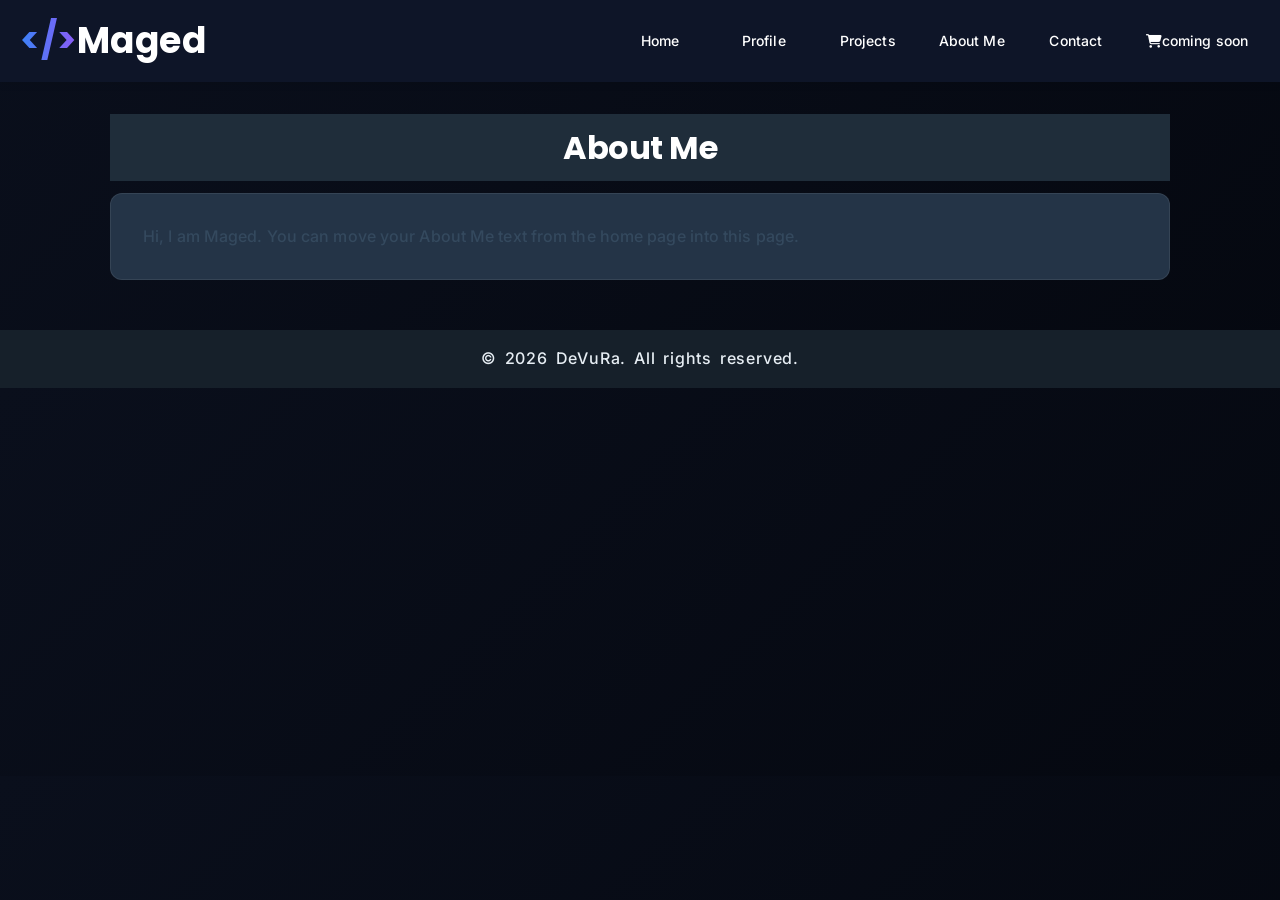
<file: aboutme.html>
<!DOCTYPE html>
<html lang="en">
<head>
    <meta charset="UTF-8">
    <meta name="viewport" content="width=device-width, initial-scale=1.0">
    <title>About Me - Maged</title>
    <link rel="stylesheet" href="style.css">
    <link rel="stylesheet" href="animations.css">
    <link rel="stylesheet" href="https://cdnjs.cloudflare.com/ajax/libs/font-awesome/6.4.0/css/all.min.css">
</head>
<body class="contact-page">
    <script>
        function toggleNav() {
            var header = document.querySelector('.header-container');
            header.classList.toggle('mobile-open');
        }
    </script>
    <script src="portfolio.js"></script>
    <div class="header-container">
        <h1><span id="name1">&lt;/&gt;</span>Maged</h1>
        <div class="boxes">
            <a href="index.html" class="box1 nav-link">Home</a>
            <a href="home.html" class="box1 nav-link">Profile</a>
            <a href="projects.html" class="box1 nav-link">Projects</a>
            <a href="aboutme.html" class="box2 nav-link">About Me</a>
            <a href="contact.html" class="box3 nav-link">Contact</a>
            <a href="#" class="box4 nav-link"><i class="fas fa-shopping-cart"></i> coming soon</a>
        </div>
        <button class="hamburger" onclick="toggleNav()">
            <i class="fas fa-bars"></i>
        </button>
    </div> 

    <main class="contact-main">
        <h2 id="cn" class="animate-on-scroll">About Me</h2>
        <section class="contact-container animate-on-scroll">
            <p>Hi, I am Maged. You can move your About Me text from the home page into this page.</p>
        </section>
    </main>

    <div id="copyright">© 2026 DeVuRa. All rights reserved.</div>
</body>
</html>
</file>
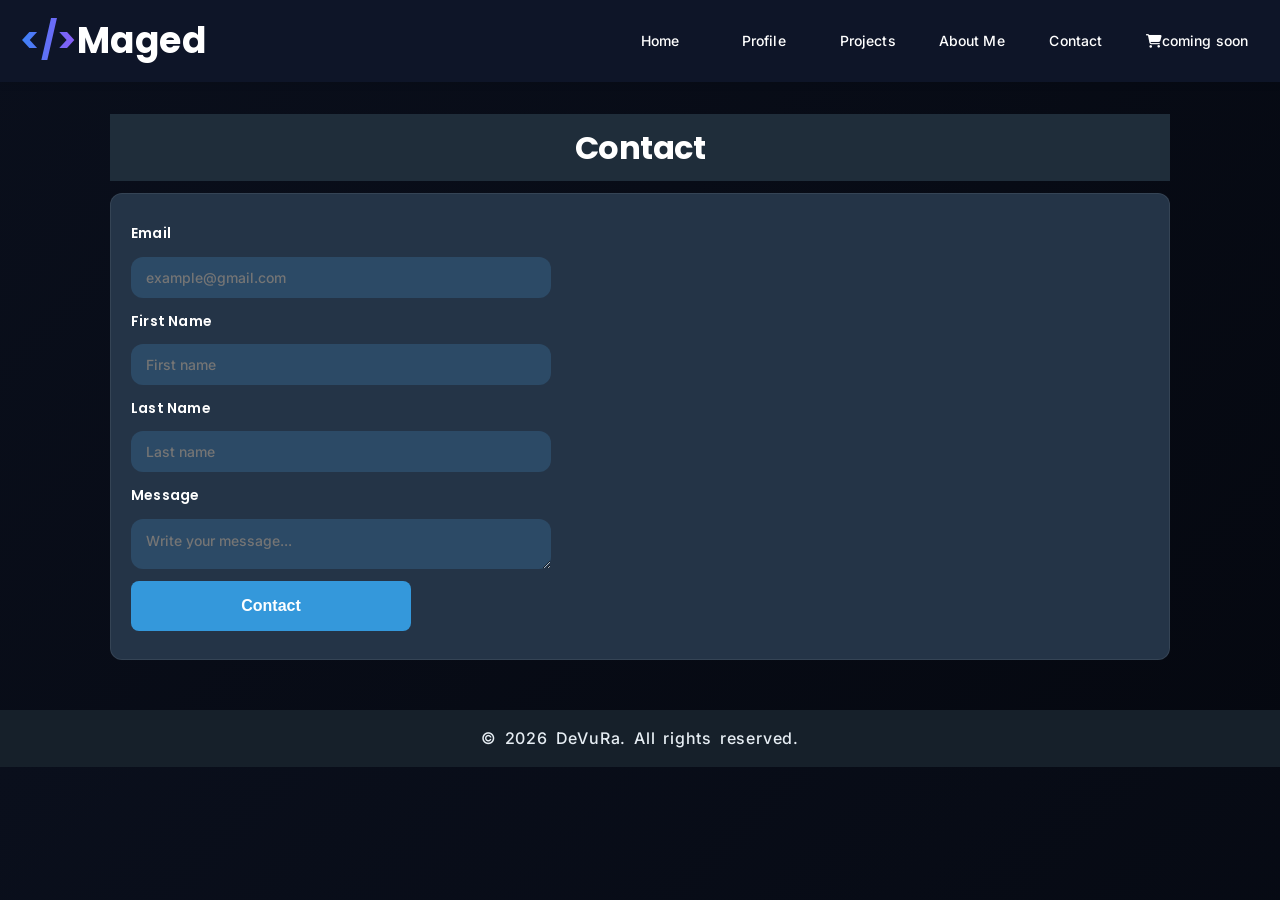
<file: contact.html>
<!DOCTYPE html>
<html lang="en">
<head>
    <meta charset="UTF-8">
    <meta name="viewport" content="width=device-width, initial-scale=1.0">
    <title>Contact - Maged</title>
    <link rel="stylesheet" href="style.css">
    <link rel="stylesheet" href="animations.css">
    <link rel="stylesheet" href="https://cdnjs.cloudflare.com/ajax/libs/font-awesome/6.4.0/css/all.min.css">
</head>
<body class="contact-page">
    <script>
        function toggleNav() {
            var header = document.querySelector('.header-container');
            header.classList.toggle('mobile-open');
        }
    </script>
    <script src="portfolio.js"></script>
    <div class="header-container">
        <h1><span id="name1">&lt;/&gt;</span>Maged</h1>
        <div class="boxes">
            <a href="index.html" class="box1 nav-link">Home</a>
            <a href="home.html" class="box1 nav-link">Profile</a>
            <a href="projects.html" class="box1 nav-link">Projects</a>
            <a href="aboutme.html" class="box2 nav-link">About Me</a>
            <a href="contact.html" class="box3 nav-link">Contact</a>
            <a href="#" class="box4 nav-link"><i class="fas fa-shopping-cart"></i> coming soon</a>
        </div>
        <button class="hamburger" onclick="toggleNav()">
            <i class="fas fa-bars"></i>
        </button>
    </div> 

    <main class="contact-main">
        <h2 id="cn" class="animate-on-scroll">Contact</h2>
        <section class="contact-container animate-on-scroll">
            <form class="contact-me">
                <label for="email">Email</label>
                <input type="email" name="email" id="email" maxlength="35" placeholder="example@gmail.com">

                <label for="firstname">First Name</label>
                <input type="text" name="firstname" id="firstname" placeholder="First name">

                <label for="lastname">Last Name</label>
                <input type="text" name="lastname" id="lastname" placeholder="Last name">

                <label for="message">Message</label>
                <textarea name="message" id="message" rows="4" placeholder="Write your message..."></textarea>

                <button type="submit" id="submit">Contact</button>
            </form>
        </section>
    </main>

    <div id="copyright">© 2026 DeVuRa. All rights reserved.</div>
</body>
</html>
</file>
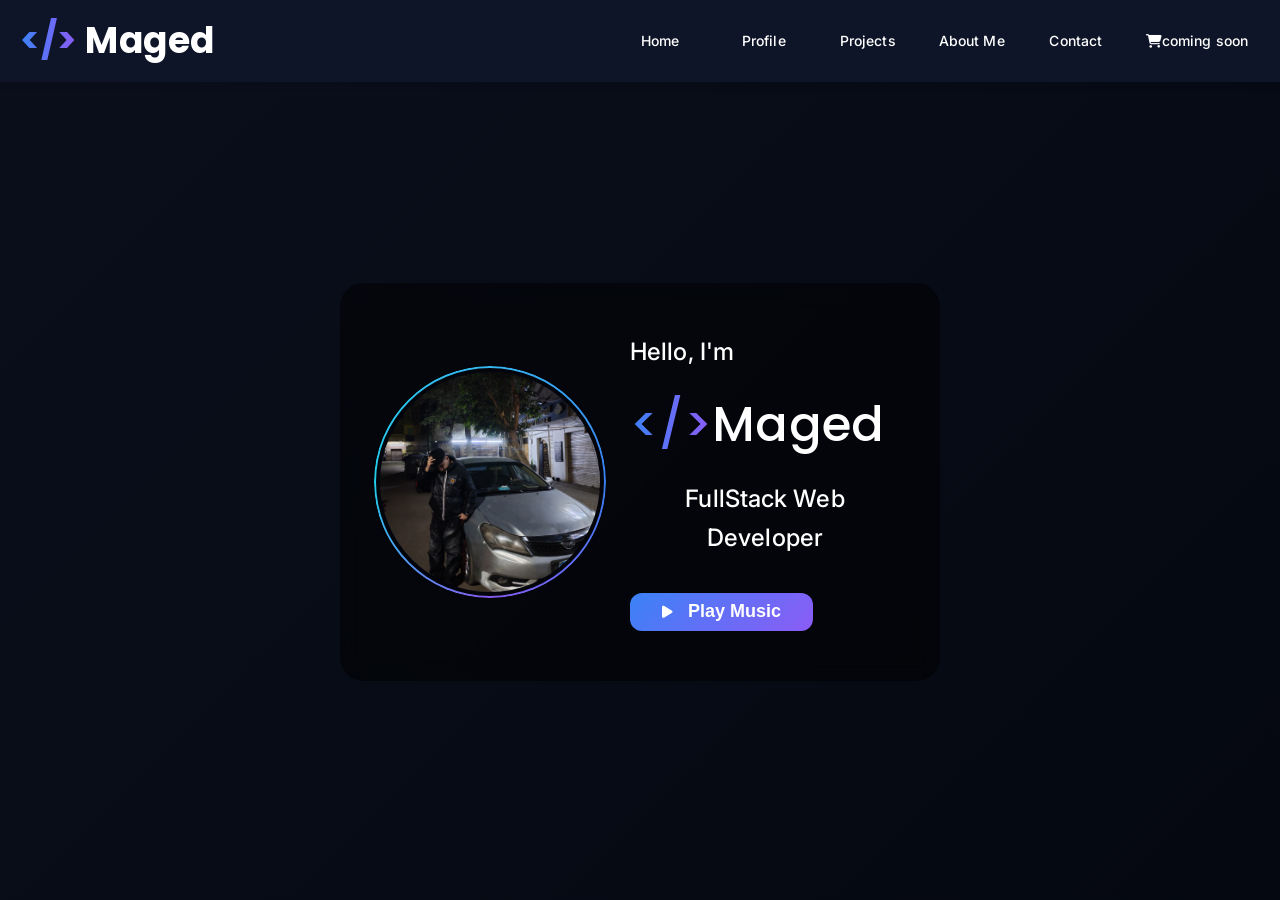
<file: home.html>
<html lang="en">
<head>
    <meta charset="UTF-8">
    <meta name="viewport" content="width=device-width, initial-scale=1.0">
    <title>Maged - Profile</title>
    <link rel="stylesheet" href="style.css">
    <link rel="stylesheet" href="animations.css">
    <link rel="stylesheet" href="pages-styling/home.css">
    <link rel="stylesheet" href="https://cdnjs.cloudflare.com/ajax/libs/font-awesome/6.4.0/css/all.min.css">
</head>
<body class="profile-page">
    <script>
        console.log("Hello Maged");
        function toggleNav() {
            var header = document.querySelector('.header-container');
            header.classList.toggle('mobile-open');
        }
        function playMusic() {
            var audio = document.getElementById("music");
            if (audio.paused) {
                audio.play();
                document.getElementById("musicBtn").innerHTML = '<i class="fas fa-pause"></i> Pause Music';
            } else {
                audio.pause();
                document.getElementById("musicBtn").innerHTML = '<i class="fas fa-play"></i> Play Music';
            }
        }
    </script>
    <script src="portfolio.js"></script>
    
    <video autoplay muted loop id="bg-video">
        <source src="pages/88481-606110665.mp4" type="video/mp4">
    </video>
    
    <audio id="music" loop>
        <source src="mondamusic-bedroom-night-sensual-massage-512912.mp3" type="audio/mp3">
    </audio>
    
    
    <div class="header-container">
        <h1><span id="name1">&lt;/&gt;</span> Maged</h1>
        <div class="boxes">
            <a href="index.html" class="box1 nav-link">Home</a>
            <a href="home.html" class="box1 nav-link">Profile</a>
            <a href="projects.html" class="box1 nav-link">Projects</a>
            <a href="aboutme.html" class="box2 nav-link">About Me</a>
            <a href="contact.html" class="box3 nav-link">Contact</a>
            <a href="#" class="box4 nav-link"><i class="fas fa-shopping-cart"></i> coming soon</a>
        </div>
        <button class="hamburger" onclick="toggleNav()">
            <i class="fas fa-bars"></i>
        </button>
    </div>

    <div class="profile-content">
        <div class="profile-card animate-on-scroll">
            <div class="hero-image-wrap">
                <img class="mgd" src="images/profile.jpg" alt="Maged">
            </div>
            <div class="profile-text">
                <span style="color: white; font-size: 24px;">Hello, I'm</span>
                <span style="color: white; font-size: 48px; font-family: 'Poppins', 'Inter', 'Segoe UI', -apple-system, sans-serif;"><span id="name1">&lt;/&gt;</span>Maged</span>
                <span style="color: white; font-size: 24px;">FullStack Web Developer</span>
                <button id="musicBtn" onclick="playMusic()" class="music-btn">
                    <i class="fas fa-play"></i> Play Music
                </button>
            </div>
        </div>
    </div>
</body>
</html>
</file>
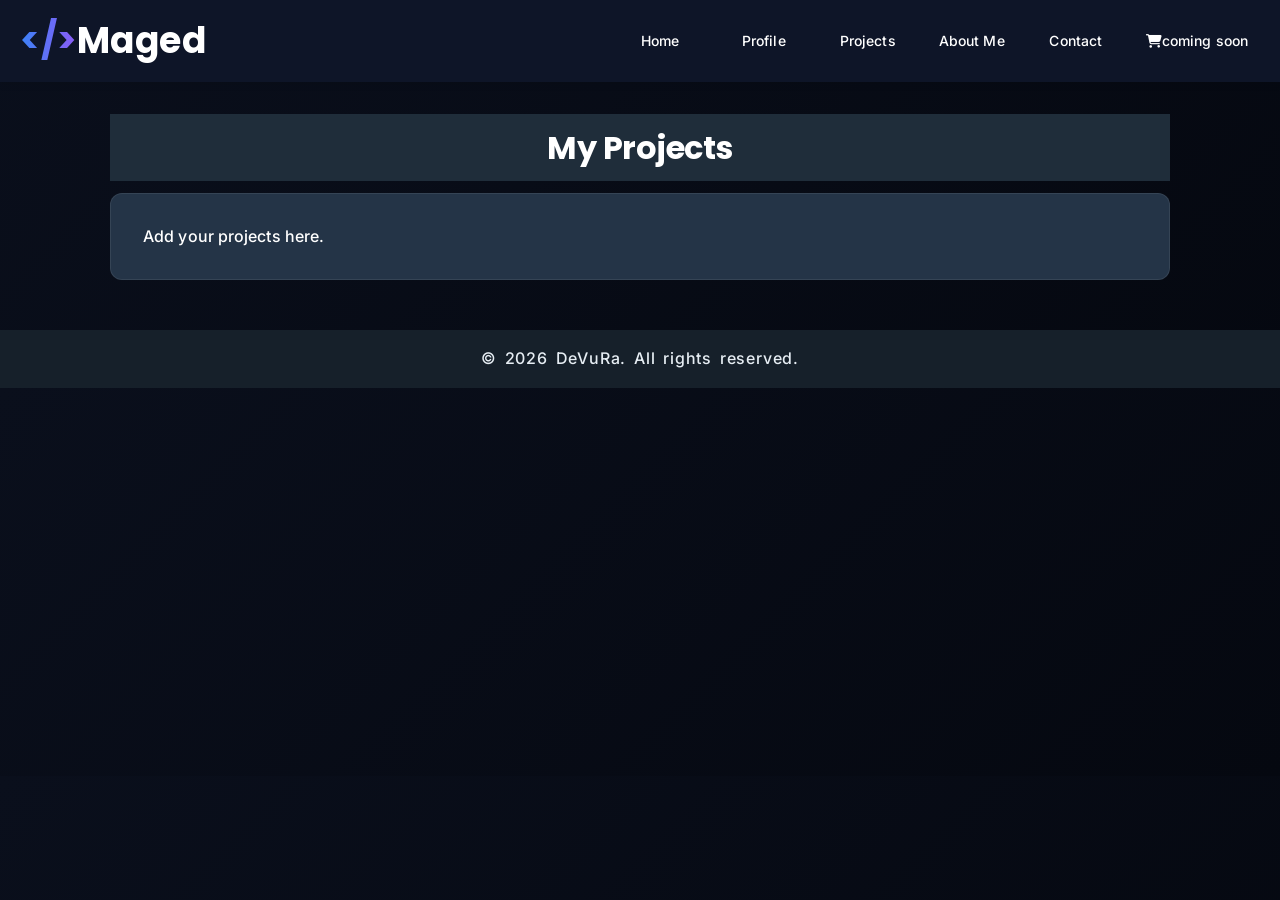
<file: projects.html>
<!DOCTYPE html>
<html lang="en">
<head>
    <meta charset="UTF-8">
    <meta name="viewport" content="width=device-width, initial-scale=1.0">
    <title>Projects - Maged</title>
    <link rel="stylesheet" href="style.css">
    <link rel="stylesheet" href="animations.css">
    <link rel="stylesheet" href="https://cdnjs.cloudflare.com/ajax/libs/font-awesome/6.4.0/css/all.min.css">
</head>
<body class="contact-page">
    <script>
        function toggleNav() {
            var header = document.querySelector('.header-container');
            header.classList.toggle('mobile-open');
        }
    </script>
    <script src="portfolio.js"></script>
    <div class="header-container">
        <h1><span id="name1">&lt;/&gt;</span>Maged</h1>
        <div class="boxes">
            <a href="index.html" class="box1 nav-link">Home</a>
            <a href="home.html" class="box1 nav-link">Profile</a>
            <a href="projects.html" class="box1 nav-link">Projects</a>
            <a href="aboutme.html" class="box2 nav-link">About Me</a>
            <a href="contact.html" class="box3 nav-link">Contact</a>
            <a href="#" class="box4 nav-link"><i class="fas fa-shopping-cart"></i> coming soon</a>
        </div>
        <button class="hamburger" onclick="toggleNav()">
            <i class="fas fa-bars"></i>
        </button>
    </div> 

    <main class="contact-main">
        <h2 id="cn" class="animate-on-scroll">My Projects</h2>
        <section class="contact-container animate-on-scroll">
            <p style="color: white; text-align: center;">Add your projects here.</p>
        </section>
    </main>

    <div id="copyright">© 2026 DeVuRa. All rights reserved.</div>
</body>
</html>
</file>
<file: style.css>
@import url('https://fonts.googleapis.com/css2?family=Inter:wght@400;500;600;700&family=Poppins:wght@500;600;700&display=swap');

* {
    margin: 0;
    padding: 0;
    box-sizing: border-box;
}

html {
    scroll-behavior: smooth;
    overflow-x: hidden;
    max-width: 100vw;
}

body{
    background: linear-gradient(135deg, #0A0F1C, #050810);
    font-weight: 500;
    font-family: 'Inter', 'Segoe UI', -apple-system, sans-serif;
    margin: 0;
    padding: 0;
    padding-top: 64px;
    color: #2c3e50;
    line-height: 1.6;
    letter-spacing: 0.1px;
    min-height: 100vh;
    overflow-x: hidden;
}

.header-container {
    display: flex;
    flex-direction: row;
    align-items: center;
    justify-content: space-between;
    padding: 12px 20px;
    background-color: rgba(15, 22, 41, 0.98);
    backdrop-filter: blur(10px);
    font-size: 20px;
    min-height: 64px;
    position: fixed;
    top: 0;
    left: 0;
    right: 0;
    width: 100%;
    max-width: 100vw;
    box-sizing: border-box;
    z-index: 1000;
    box-shadow: 0 2px 8px rgba(0, 0, 0, 0.1);
}

.hamburger {
    display: flex;
    background: none;
    border: none;
    color: white;
    font-size: 24px;
    cursor: pointer;
    padding: 8px;
    margin-left: auto;
    width: 40px;
    height: 40px;
    align-items: center;
justify-content: center;
}

.boxes {
    display: none;
}

.box1, .box2, .box3 {
    display: flex;
    flex-direction: row;
    padding: 0;
    align-content: center;
}

.header-container.mobile-open .boxes {
    display: flex;
    flex-direction: column;
    position: fixed;
    top: 64px;
    left: 0;
    right: 0;
    background-color: rgba(15, 22, 41, 0.98);
    backdrop-filter: blur(10px);
    padding: 16px;
    gap: 8px;
    max-height: calc(100vh - 64px);
    overflow-y: auto;
}

.header-container.mobile-open .boxes .nav-link {
    width: 100%;
    justify-content: flex-start;
    padding: 12px 16px;
}


button{
    text-decoration: none;
    border: none;
    cursor: pointer;
    background: none;
    background-color: transparent;
    min-width: 92px;
    height: 38px;
    display: flex;
    justify-content: center;
    align-items: center;
    font-size: 14px;
    font-weight: 500;
    padding: 0 12px;
    color: #FFFFFF;
    border-radius: 6px;
    transition: all 0.3s ease;
}

a{
    text-decoration: none;
    color: black;
} 

.nav-link{
    border: none;
    cursor: pointer;
    background: none;
    background-color: transparent;
    min-width: 92px;
    height: 38px;
    display: flex;
    justify-content: center;
    align-items: center;
    font-size: 14px;
    font-weight: 500;
    padding: 0 12px;
    color: #FFFFFF;
    border-radius: 6px;
    transition: all 0.3s ease;
}

.nav-link:hover{
    background-color: #3498db;
    transform: translateY(-2px);
    box-shadow: 0 4px 12px rgba(52, 152, 219, 0.3);
}

h1{
    font-size: 36px;
    color: #FFFFFF;
    font-weight: 700;
    font-family: 'Poppins', 'Inter', 'Segoe UI', -apple-system, sans-serif;
    letter-spacing: 0.5px;
}


button:hover{
    background-color: #3498db;
    transform: translateY(-2px);
    box-shadow: 0 4px 12px rgba(52, 152, 219, 0.3);
}

button i {
    margin-right: 5px;
    font-size: 14px;
}

button a{
    display: flex;
    width: 100%;
    height: 100%;
    justify-content: center;
    align-items: center;
    color: inherit;
}

#read-more{
    display: inline-flex;
    min-width: 92px;
    height: 38px;
    padding: 0 12px;
    align-items: center;
    justify-content: center;
    border-radius: 6px;
    background-color: #3498db;
    color: #FFFFFF;
    font-size: 14px;
    font-weight: 700;
    transition: all 0.3s ease;
}

#read-more:hover{
    transform: translateY(-2px);
    box-shadow: 0 4px 12px rgba(52, 152, 219, 0.3);
}

@media (min-width: 1024px) {
    .boxes {
        display: flex;
        flex-direction: row;
        gap: 12px;
        margin-left: auto;
        flex-wrap: wrap;
        justify-content: flex-end;
    }

    .hamburger {
        display: none;
    }

    .box1, .box2, .box3 {
        display: flex;
        flex-direction: row;
        padding: 0;
        align-content: center;
    }
}

@media (max-width: 1023px) {
    .header-container {
        padding: 10px 14px;
        min-height: 70px;
    }

    h1 {
        font-size: 24px;
    }

    .hero-section {
        flex-direction: column;
        padding: 20px;
        text-align: center;
    }

    .hero-text {
        text-align: center;
    }

    .mgd {
        width: 280px;
        height: 280px;
    }

    .abt {
        flex-direction: column;
        padding: 0 10px;
    }

    .abt1 {
        margin-top: 20px;
        padding: 16px;
    }

    .contact-container {
        flex-direction: column;
    }

    .contact-me {
        width: 100%;
    }
}

@media (max-width: 520px) {
    .header-container {
        padding: 8px 10px;
        flex-wrap: nowrap;
        align-items: flex-start;
    }

    h1 {
        font-size: 16px;
    }

    .hamburger {
        font-size: 18px;
        padding: 4px;
    }

    body {
        padding-top: 64px;
        overflow-x: hidden;
    }

    h2 {
        font-size: 20px;
    }

    .abt1 {
        font-size: 13px;
        padding: 10px;
        flex: 1 1 100%;
    }

    .hero-section {
        padding: 10px;
    }

    .mgd {
        width: 180px;
        height: 180px;
    }

    .hero-text {
        font-size: 12px;
    }

    .line-text {
        font-size: 11px;
    }

    .cards {
        padding: 0 8px;
        gap: 10px;
    }

    .card1, .card2, .card3 {
        width: 100%;
        min-height: 150px;
    }

    .nav-link {
        min-width: unset;
        width: 100%;
        padding: 10px 12px;
        font-size: 13px;
    }

    .hero-image-wrap::before {
        inset: -5px;
    }

    .hero-image-wrap::after {
        inset: -4px;
    }
}


.cards{
    display: flex;
    flex-direction: row;
    gap: 20px;
    justify-content: center;
    align-items: center;
    margin-top: 50px;
    justify-content: space-around;
    transition: 0.8s ease-in-out;
    flex-wrap: wrap;
    padding: 0 20px;
}

img{
    border-radius: 12px;
}

.card1{
    background-color: #FFFFFF;
    display: flex;
    justify-content: flex-start;
    align-items: center;
    font-size: 16px;
    font-weight: 600;
    color: #2c3e50;
    flex-direction: column;
    border-radius: 12px;
    box-shadow: 0 4px 12px rgba(0, 0, 0, 0.08);
    overflow: hidden;
    width: min(100%, 320px);
    min-height: 230px;
    cursor: pointer;
    transition: all 0.3s ease;
}

.card1:hover{
    transform: translateY(-5px);
    box-shadow: 0 8px 20px rgba(52, 152, 219, 0.15);
    transition: ease-in-out 0.3s;
}


.card2{
    background-color: #FFFFFF;
    display: flex;
    justify-content: flex-start;
    align-items: center;
    font-size: 16px;
    font-weight: 600;
    color: #2c3e50;
    flex-direction: column;
    border-radius: 12px;
    box-shadow: 0 4px 12px rgba(0, 0, 0, 0.08);
    overflow: hidden;
    width: min(100%, 320px);
    min-height: 230px;
    cursor: pointer;
    transition: all 0.3s ease;
}

.card2:hover{
    transform: translateY(-5px);
    box-shadow: 0 8px 20px rgba(52, 152, 219, 0.15);
    transition: ease-in-out 0.3s;
}

.card3{
    background-color: #FFFFFF;
    display: flex;
    justify-content: flex-start;
    align-items: center;
    font-size: 16px;
    font-weight: 600;
    color: #2c3e50;
    flex-direction: column;
    border-radius: 12px;
    box-shadow: 0 4px 12px rgba(0, 0, 0, 0.08);
    overflow: hidden;
    width: min(100%, 320px);
    min-height: 230px;
    cursor: pointer;
    transition: all 0.3s ease;
}

.card3:hover{
    transform: translateY(-5px);
    box-shadow: 0 8px 20px rgba(52, 152, 219, 0.15);
    transition: ease-in-out 0.3s;
}

img {
    width: 100%;
    height: 200px;
    object-fit: cover;
    display: flex;
}

h2{
    color: white;
    display: flex;
    justify-content: center;
    align-items: center;
    font-weight: 700;
    font-size: 32px;
    letter-spacing: -0.5px;
    font-family: 'Poppins', 'Inter', 'Segoe UI', -apple-system, sans-serif;
}

h2:hover{
    transform: translateY(-5px);
    box-shadow: 0 8px 20px rgba(0, 153, 255, 0.15);
    transition: ease-in-out 0.3s;
}

p{
    display: flex;
    font-family: 'Inter', 'Segoe UI', -apple-system, sans-serif;
    font-size: 16px;
    line-height: 1.8;
    padding: 12px;
    color: #34495e;
}

h3{
    text-align: center;
    align-items: flex-end;
    color: #2c3e50;
    font-weight: 600;
    font-size: 16px;
    margin: 0;
    padding: 8px 0 0 0;
    font-family: 'Poppins', 'Inter', 'Segoe UI', -apple-system, sans-serif;
    letter-spacing: 0.2px;
}


.abt{
    display: flex;
    flex-direction: row;
    gap: clamp(20px, 6vw, 70px);
    align-items: center;
    justify-content: center;
    padding: 0 20px;
    flex-wrap: wrap;
}
.abt1{
    flex-direction: column;
    align-items: center;
    margin-top: 50px;
    width: min(100%, 700px);
    flex: 1 1 700px;
    padding: 20px;
    font-weight: 400;
    font-size: 17px;
    background: #ffffff;
    border-radius: 14px;
    box-shadow: 0 4px 14px rgba(0, 0, 0, 0.07);
}

.mgd{
    display: flex;
    width: min(100%, 360px);
    aspect-ratio: 1 / 1;
    height: auto;
    object-fit: cover;
    border-radius: 50% !important;
    border: 0;
    position: relative;
    z-index: 3;
    box-shadow: none;
}

.mgd:hover{
    transform: translateY(-5px);
    box-shadow: 0 8px 20px rgba(52, 152, 219, 0.15);
    transition: ease-in-out 0.3s;
    background-color: black;
}

.hero-image-wrap{
    position: relative;
    width: min(100%, 360px);
    flex: 0 0 min(100%, 360px);
    display: flex;
    justify-content: center;
    align-items: center;
    isolation: isolate;
}

.hero-image-wrap::before{
    content: "";
    position: absolute;
    inset: -10px;
    border-radius: 50%;
    background: radial-gradient(circle, rgba(56, 189, 248, 0.16), rgba(10, 15, 28, 0.06) 55%, rgba(10, 15, 28, 0) 78%);
    filter: blur(2px);
    z-index: 1;
    pointer-events: none;
    animation: orbPulse 5.4s ease-in-out infinite;
}

.hero-image-wrap::after{
    content: "";
    position: absolute;
    inset: -8px;
    border-radius: 50%;
    background: conic-gradient(from 0deg, #38bdf8, #3b82f6, #8b5cf6, #22d3ee, #38bdf8);
    padding: 2px;
    -webkit-mask: linear-gradient(#000 0 0) content-box, linear-gradient(#000 0 0);
    mask: linear-gradient(#000 0 0) content-box, linear-gradient(#000 0 0);
    -webkit-mask-composite: xor;
    mask-composite: exclude;
    filter: blur(0.6px);
    z-index: 0;
    pointer-events: none;
    animation: orbSpin 10s linear infinite;
}

.hero-image-wrap:hover::before{
    animation-duration: 4s;
}

.hero-image-wrap:hover::after{
    animation-duration: 7s;
}


.contact-container{
    display: flex;
    background-color: #2c3e50;
    color: #FFFFFF;
    flex-direction: row;
    justify-content: space-between;
    gap: clamp(20px, 6vw, 80px);
    padding: 20px;
    flex-wrap: wrap;
    width: 100%;
}

body.contact-page{
    min-height: auto;
    background-color: #1b2430;
    color: #e6edf3;
}

.contact-main{
    width: min(100%, 1100px);
    margin: 0 auto;
    padding: 50px 20px;
}

body.contact-page .contact-container{
    flex: 0;
    margin-top: 12px;
    border-radius: 12px;
    gap: clamp(16px, 4vw, 36px);
    padding: 16px 20px;
    background-color: #243447;
    border: 1px solid rgba(255, 255, 255, 0.08);
}

.contact-me{
    display: flex;
    flex-direction: column;
    width: min(100%, 420px);
    padding: 12px 0;
    gap: 12px;
}

input, textarea{
    background-color: #2c4a66;
    border-radius: 12px;
    width: 100%;
    max-width: 100%;
    text-align: left;
    padding-left: 15px;
    padding-top: 12px;
    padding-bottom: 12px;
    padding-right: 12px;
    color: #FFFFFF;
    border: none;
    font-size: 14px;
    font-weight: 500;
    font-family: 'Inter', 'Segoe UI', -apple-system, sans-serif;
    resize: vertical;
}

label{
    font-family: 'Poppins', 'Inter', 'Segoe UI', -apple-system, sans-serif;
    font-size: 14px;
    font-weight: 600;
    letter-spacing: 0.2px;
}

textarea{
    height: 50px;
    max-height: 60px;
    line-height: 1.4;
    overflow-y: auto;
}

#cn{
    color: white;
    background-color: #1f2d3a;
    border-radius: 0;
    padding: 8px 14px;
}
#cn:hover{
    transform: translateY(-0.5px);
    box-shadow: 0 8px 20px rgba(0, 153, 255, 0.15);
    transition: ease-in-out 0.3s;
}

#copyright{
    display: flex;
    padding: 16px 12px;
    background-color: #16202a;
    color: #e6edf3;
    justify-content: center;
    text-align: center;
    letter-spacing: 0.8px;
    word-spacing: 3px;
    margin-top: auto;
}


#submit{
    display: flex;
    background-color: #3498db;
    width: min(100%, 280px);
    height: 50px;
    padding: 15px 20px;
    font-size: 16px;
    font-weight: 600;
    justify-content: center;
    align-items: center;
    cursor: pointer;
    border: none;
    border-radius: 8px;
    color: #FFFFFF;
    transition: all 0.3s ease;
}

@media (max-width: 900px) {
    .contact-container {
        flex-direction: column;
        align-items: stretch;
    }

    .abt {
        flex-wrap: wrap;
    }
}

#submit:hover{
    background-color: #2980b9;
    transform: translateY(-3px);
    box-shadow: 0 6px 16px rgba(52, 152, 219, 0.4);
}

.devura{
    font-weight: 700;
    font-size: 16px;
    letter-spacing: 0.5px;
    font-family: 'Poppins', 'Inter', 'Segoe UI', -apple-system, sans-serif;
    color: #3498db;
    word-spacing: 3px;
}

#name1{
    background: linear-gradient(90deg, #3b82f6, #8b5cf6);
    background-clip: text;
    -webkit-background-clip: text;
    -webkit-text-fill-color: transparent;
}

#mg33{
    background: linear-gradient(90deg, #3B82F6, #8B5CF6);
    background-clip: text;
    -webkit-background-clip: text;
    -webkit-text-fill-color: transparent;
    text-shadow: 0 0 20px rgba(139, 92, 246, 0.5);
    font-size: clamp(42px, 7vw, 72px);
    background-size: 200% 200%;
    display: inline-block;
    will-change: transform, text-shadow, background-position;
    animation: mg33Glow 3s ease-in-out infinite, mg33Gradient 5s linear infinite;
}

.hero-section{
    display: flex;
    align-items: flex-start;
    justify-content: space-between;
    gap: clamp(20px, 5vw, 70px);
    padding: 32px;
    
    flex-wrap: wrap;
}

.hero-text{
    display: flex;
    flex-direction: column;
    flex: 1 1 420px;
    min-width: 280px;
}

.line-text{
    display: inline-block;
    width: fit-content;
    max-width: 100%;
    padding: 8px 0 8px 12px;
    border-left: 3px solid #3b82f6;
    color: #9ca3af;
    transition: transform 0.35s ease, color 0.35s ease, border-color 0.35s ease, box-shadow 0.35s ease;
}

.line-text:hover{
    transform: translateX(14px);
    color: #38bdf8;
    border-left-color: #38bdf8;
    box-shadow: -6px 0 14px rgba(56, 189, 248, 0.35);
}

#mg33:hover{
    animation-play-state: paused;
    transform: translateY(-3px) scale(1.03);
    text-shadow: 0 0 12px rgba(59, 130, 246, 0.7), 0 0 28px rgba(139, 92, 246, 0.85);
    transition: transform 0.25s ease, text-shadow 0.25s ease;
}

@keyframes mg33Glow {
    0%, 100% {
        transform: translateY(0);
        text-shadow: 0 0 10px rgba(59, 130, 246, 0.4), 0 0 24px rgba(139, 92, 246, 0.45);
    }
    50% {
        transform: translateY(-4px);
        text-shadow: 0 0 14px rgba(59, 130, 246, 0.6), 0 0 32px rgba(139, 92, 246, 0.7);
    }
}

@keyframes mg33Gradient {
    0% {
        background-position: 0% 50%;
    }
    50% {
        background-position: 100% 50%;
    }
    100% {
        background-position: 0% 50%;
    }
}

@keyframes orbSpin {
    to {
        transform: rotate(360deg);
    }
}

@keyframes orbPulse {
    0%, 100% {
        transform: scale(1);
        opacity: 0.7;
    }
    50% {
        transform: scale(1.02);
        opacity: 0.9;
    }
}


.hero-image-wrap2{
    width: 225px;
    max-width: 300px;
    height: 225px;
    max-height: 300px;
    border-radius: 50%;
    overflow: hidden;
}

.hero-image-wrap2 .mgd{
    width: 200px;
    height: 100%;
    object-fit: cover;
    border-radius: inherit;
    display: block;
}

.home2{
    display: flex;
    flex-direction: column;
    align-items: center;
    padding: 50px;
}

.home-cs{
    padding: 12px;
}

#bg-video {
    position: fixed;
    top: 0;
    left: 0;
    width: 100%;
    height: 100%;
    object-fit: cover;
    z-index: -1;
  }

.home2{
    width: fit-content;
    max-width: calc(100% - 24px);
    margin: 0 auto;
    gap: 10px;
    padding: 16px 18px;
    background-color: rgba(0, 0, 0, 0.5);
    backdrop-filter: blur(8px);
    -webkit-backdrop-filter: blur(8px);
    border-radius: 16px;

    position: absolute;
    top: 50%;
    left: 50%;
    transform: translate(-50%, -50%);
    
    padding: 40px;
    border-radius: 20px;
  
    background: rgba(255, 255, 255, 0.1); 
    backdrop-filter: blur(10px); 
    
    text-align: center;
    color: white;
}

.home-cs{
    padding: 12px 18px;
    background-color: transparent;
    backdrop-filter: none;
    -webkit-backdrop-filter: none;
    border-radius: 0;
    text-align: center;
}
</file>
<file: animations.css>
.animate-on-scroll {
    opacity: 0;
    transform: translateY(50px) scale(0.95);
    transition: all 0.8s cubic-bezier(0.25, 0.46, 0.45, 0.94);
}

.animate-on-scroll.visible {
    opacity: 1;
    transform: translateY(0) scale(1);
}

.hero-text { transition-delay: 0s; }
.hero-image-wrap { transition-delay: 0.2s; }

.abt { transition-delay: 0.1s; }

.card1 { transition-delay: 0s; }
.card2 { transition-delay: 0.15s; }
.card3 { transition-delay: 0.3s; }

#cn { transition-delay: 0.1s; }
.contact-container { transition-delay: 0.2s; }

.profile-card { transition-delay: 0.1s; }
.profile-text { transition-delay: 0.2s; }
</file>
<file: pages-styling/home.css>
.hero-image-wrap{
    width: 220px;
    max-width: 220px;
    height: 220px;
    max-height: 220px;
    border-radius: 50%;
    overflow: visible;
}

.mgd{
    width: 100%;
    height: 100%;
    object-fit: cover;
    border-radius: 50%;
    display: block;
}

.hero-image-wrap::before{
    inset: -8px;
    filter: blur(2px);
}

.hero-image-wrap::after{
    inset: -6px;
    padding: 2px;
    filter: blur(0.6px);
}

.profile-page #bg-video {
    position: fixed;
    top: 0;
    left: 0;
    width: 100%;
    height: 100%;
    object-fit: cover;
    z-index: -1;
}

.profile-content {
    display: flex;
    justify-content: center;
    align-items: center;
    min-height: calc(100vh - 64px);
    padding: 40px 20px;
}

.profile-card {
    display: flex;
    flex-direction: column;
    align-items: center;
    gap: 30px;
    background: rgba(0, 0, 0, 0.5);
    backdrop-filter: blur(10px);
    border-radius: 24px;
    padding: 50px 40px;
    max-width: 600px;
    width: 100%;
}

.profile-text {
    display: flex;
    flex-direction: column;
    align-items: center;
    gap: 16px;
    text-align: center;
}

.music-btn {
    display: inline-flex;
    align-items: center;
    justify-content: center;
    gap: 10px;
    padding: 16px 32px;
    font-size: 18px;
    font-weight: 600;
    background: linear-gradient(135deg, #3b82f6, #8b5cf6);
    color: white;
    border: none;
    border-radius: 12px;
    cursor: pointer;
    transition: all 0.3s ease;
    margin-top: 20px;
}

.music-btn:hover {
    transform: translateY(-3px);
    box-shadow: 0 8px 20px rgba(59, 130, 246, 0.4);
}

@media (min-width: 768px) {
    .profile-card {
        flex-direction: row;
        text-align: left;
    }
    
    .profile-text {
        align-items: flex-start;
    }
}
</file>
